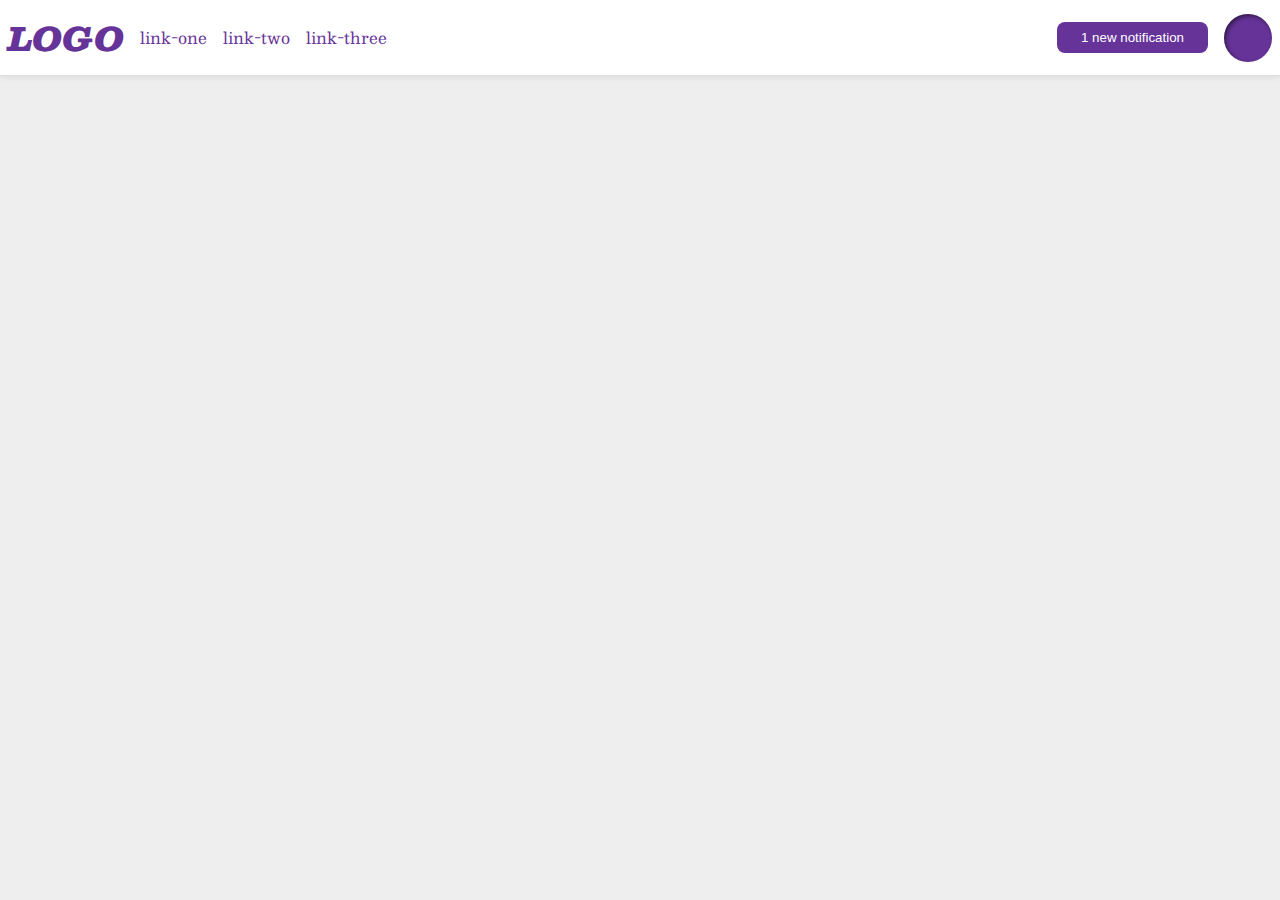
<file: foundations/flex/03-flex-header-2/index.html>
<!DOCTYPE html>
<html lang="en">
  <head>
    <meta charset="UTF-8">
    <meta http-equiv="X-UA-Compatible" content="IE=edge">
    <meta name="viewport" content="width=device-width, initial-scale=1.0">
    <title>Flex Header 2</title>
    <link rel="stylesheet" href="style.css">
  </head>
  <body>
    <div class="header">
      <div class="flex">
        <div class="logo">
        LOGO
      </div>
      <ul class="links">
        <li><a href="https://google.com">link-one</a></li>
        <li><a href="https://google.com">link-two</a></li>
        <li><a href="https://google.com">link-three</a></li>
      </ul>
      </div>
      <div class="flex">
        <button class="notifications">
          1 new notification
        </button>
        <div class="profile-image"></div>
      </div>
    </div>
  </body>
</html>
</file>
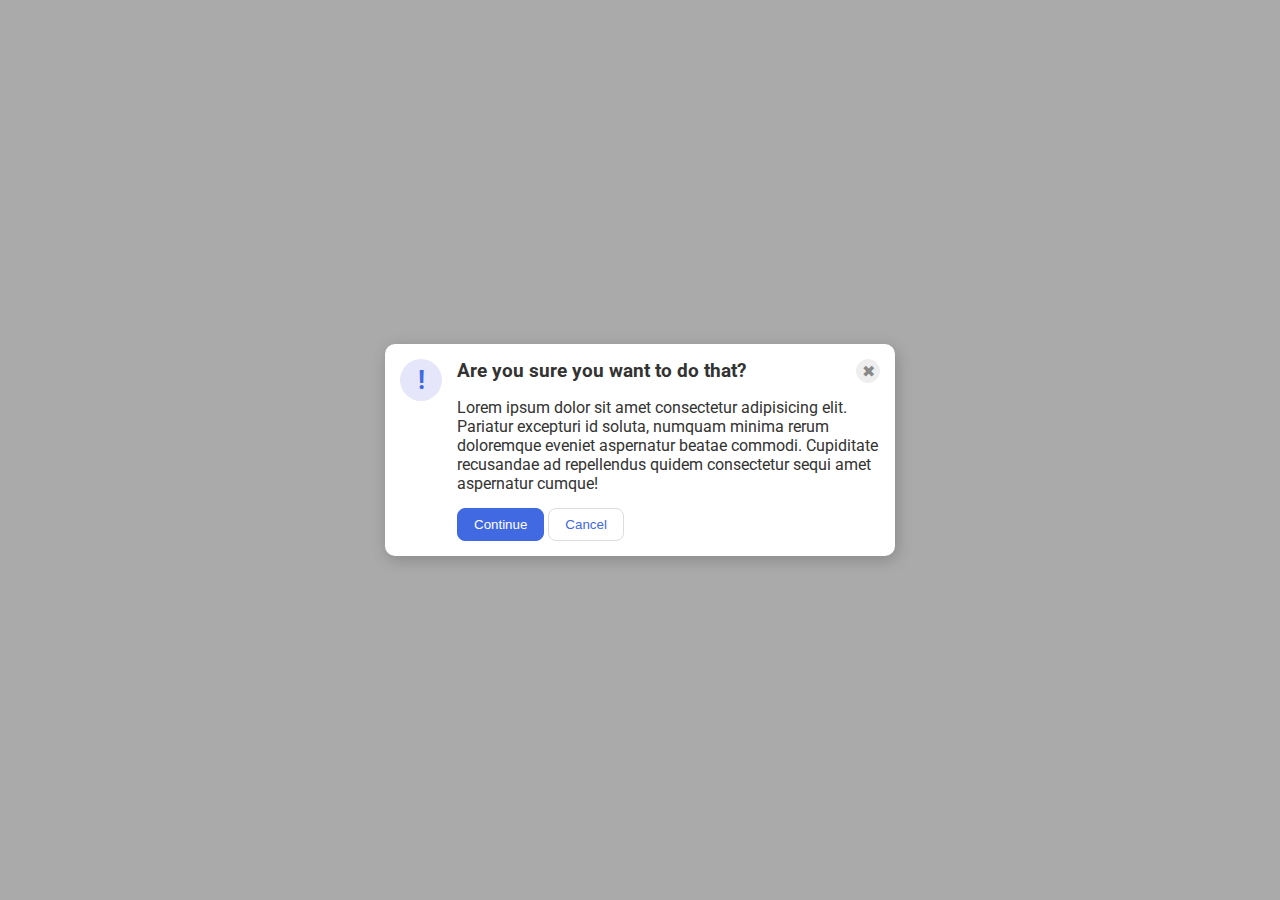
<file: foundations/flex/05-flex-modal/index.html>
<!DOCTYPE html>
<html lang="en">
  <head>
    <meta charset="UTF-8">
    <meta http-equiv="X-UA-Compatible" content="IE=edge">
    <meta name="viewport" content="width=device-width, initial-scale=1.0">
    <link rel="stylesheet" href="style.css">
    <title>Modal</title>
  </head>
  <body>
    <div class="modal">
        <div class="icon">!</div>
        <div class="container-column">
          <div class="header">
            Are you sure you want to do that?
            <button class="close-button">✖</button>
          </div>
          <div class="text">Lorem ipsum dolor sit amet consectetur adipisicing elit. Pariatur excepturi id soluta, numquam minima rerum doloremque eveniet aspernatur beatae commodi. Cupiditate recusandae ad repellendus quidem consectetur sequi amet aspernatur cumque!</div>
          <div>
            <button class="continue">Continue</button>
            <button class="cancel">Cancel</button>
          </div>
        </div>
      </div>
    </div>
  </body>
</html>
</file>
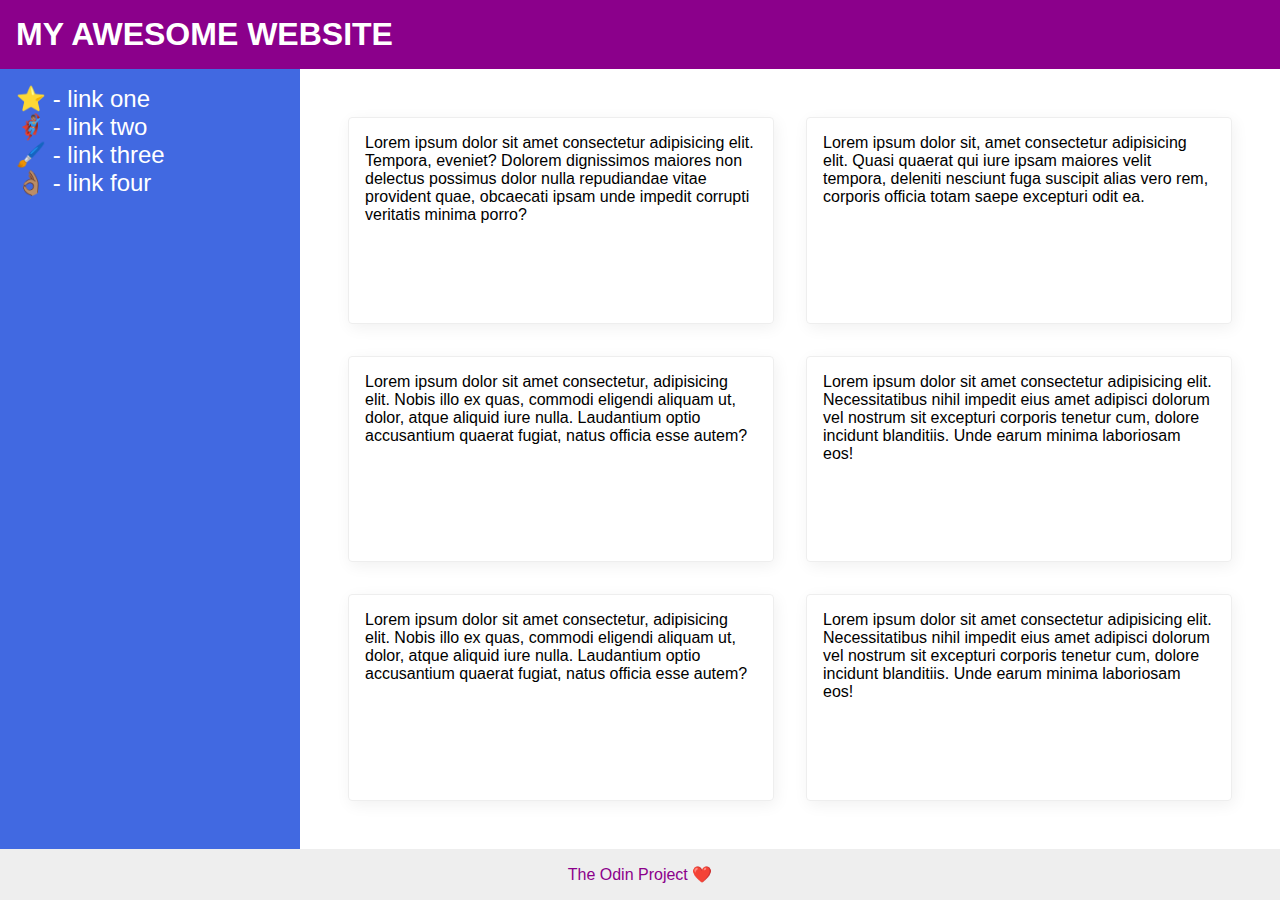
<file: foundations/flex/07-flex-layout-2/index.html>
<!DOCTYPE html>
<html lang="en">
  <head>
    <meta charset="UTF-8">
    <meta http-equiv="X-UA-Compatible" content="IE=edge">
    <meta name="viewport" content="width=device-width, initial-scale=1.0">
    <title>The Holy Grail</title>
    <link rel="stylesheet" href="style.css">
  </head>
  <body>
    <div class="header">
      MY AWESOME WEBSITE
    </div>

    <div class="container">
      <div class="sidebar">
        <ul>
          <li><a href="#">⭐ - link one</a></li>
          <li><a href="#">🦸🏽‍♂️ - link two</a></li>
          <li><a href="#">🖌️ - link three</a></li>
          <li><a href="#">👌🏽 - link four</a></li>
        </ul>
      </div>
      <div class="container-card">
          <div class="card">Lorem ipsum dolor sit amet consectetur adipisicing elit. Tempora, eveniet? Dolorem dignissimos maiores non delectus possimus dolor nulla repudiandae vitae provident quae, obcaecati ipsam unde impedit corrupti veritatis minima porro?</div>
          <div class="card">Lorem ipsum dolor sit, amet consectetur adipisicing elit. Quasi quaerat qui iure ipsam maiores velit tempora, deleniti nesciunt fuga suscipit alias vero rem, corporis officia totam saepe excepturi odit ea.</div>
          <div class="card">Lorem ipsum dolor sit amet consectetur, adipisicing elit. Nobis illo ex quas, commodi eligendi aliquam ut, dolor, atque aliquid iure nulla. Laudantium optio accusantium quaerat fugiat, natus officia esse autem?</div>
          <div class="card">Lorem ipsum dolor sit amet consectetur adipisicing elit. Necessitatibus nihil impedit eius amet adipisci dolorum vel nostrum sit excepturi corporis tenetur cum, dolore incidunt blanditiis. Unde earum minima laboriosam eos!</div>
          <div class="card">Lorem ipsum dolor sit amet consectetur, adipisicing elit. Nobis illo ex quas, commodi eligendi aliquam ut, dolor, atque aliquid iure nulla. Laudantium optio accusantium quaerat fugiat, natus officia esse autem?</div>
          <div class="card">Lorem ipsum dolor sit amet consectetur adipisicing elit. Necessitatibus nihil impedit eius amet adipisci dolorum vel nostrum sit excepturi corporis tenetur cum, dolore incidunt blanditiis. Unde earum minima laboriosam eos!</div>
      </div>
    </div>
    
    <div class="footer">
      The Odin Project ❤️
    </div>
  </body>
</html>
</file>
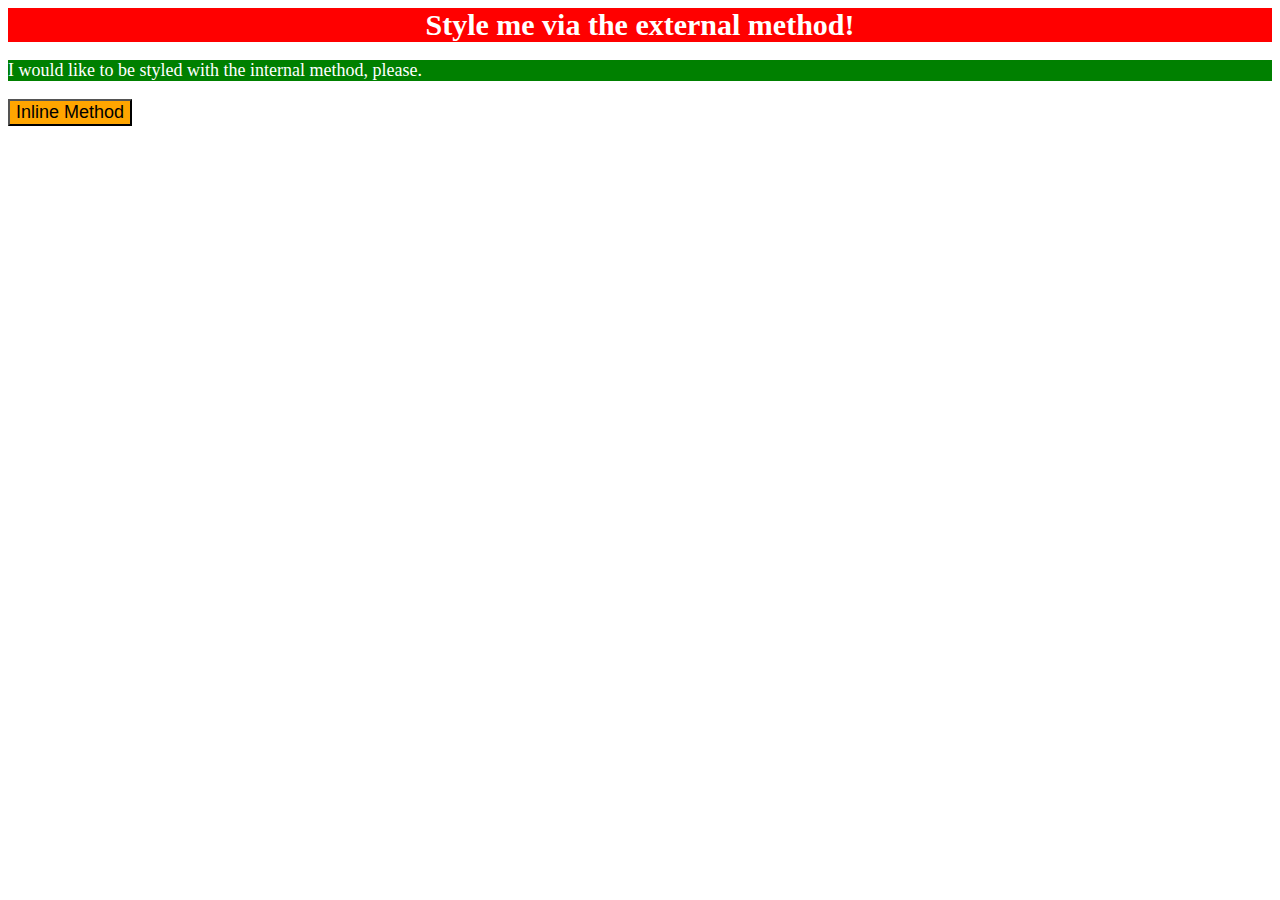
<file: foundations/intro-to-css/01-css-methods/index.html>
<!DOCTYPE html>
<html lang="en">
  <head>
    <meta charset="UTF-8">
    <meta http-equiv="X-UA-Compatible" content="IE=edge">
    <meta name="viewport" content="width=device-width, initial-scale=1.0">
    <link rel="stylesheet" href="styles.css">
    <style>
      p{
        color:white;
        background-color: green;
        font-size: 18px;
      }
    </style>
    <title>Methods for Adding CSS</title>
  </head>
  <body>
    <div>Style me via the external method!</div>
    <p>I would like to be styled with the internal method, please.</p>
    <button style="background-color: orange; font-size: 18px;">Inline Method</button>
  </body>
</html>
</file>
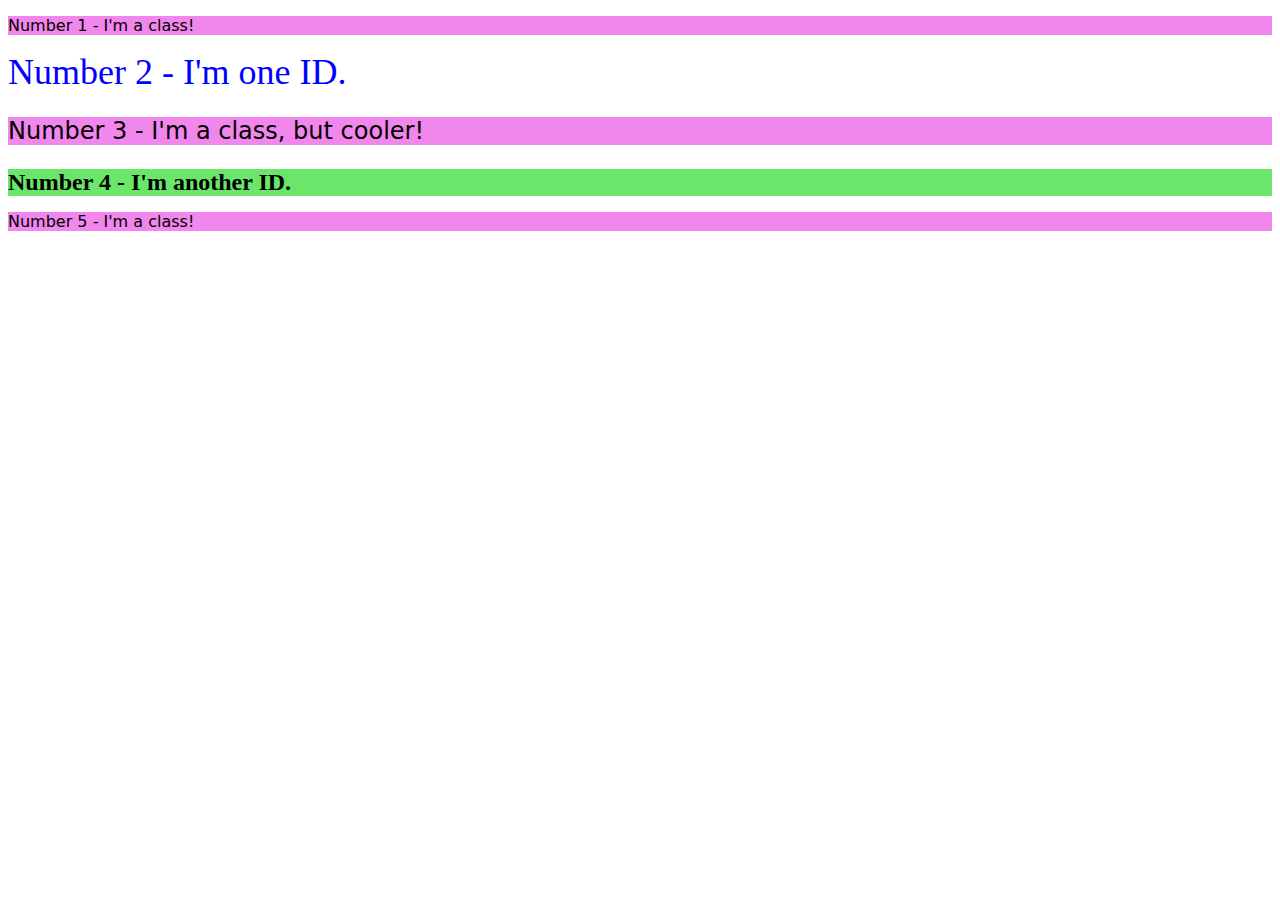
<file: foundations/intro-to-css/02-class-id-selectors/index.html>
<!DOCTYPE html>
<html lang="en">
  <head>
    <meta charset="UTF-8">
    <meta http-equiv="X-UA-Compatible" content="IE=edge">
    <meta name="viewport" content="width=device-width, initial-scale=1.0">
    <title>Class and ID Selectors</title>
    <link rel="stylesheet" href="style.css">
  </head>
  <body>
    <div class="pink"><p>Number 1 - I'm a class!</p></div>
    <div id="blue">Number 2 - I'm one ID.</div>
    <div class="pink-bold"><p>Number 3 - I'm a class, but cooler!</p></div>
    <div id="green">Number 4 - I'm another ID.</div>
    <div class="pink"><p>Number 5 - I'm a class!</p></div>
  </body>
</html>
</file>
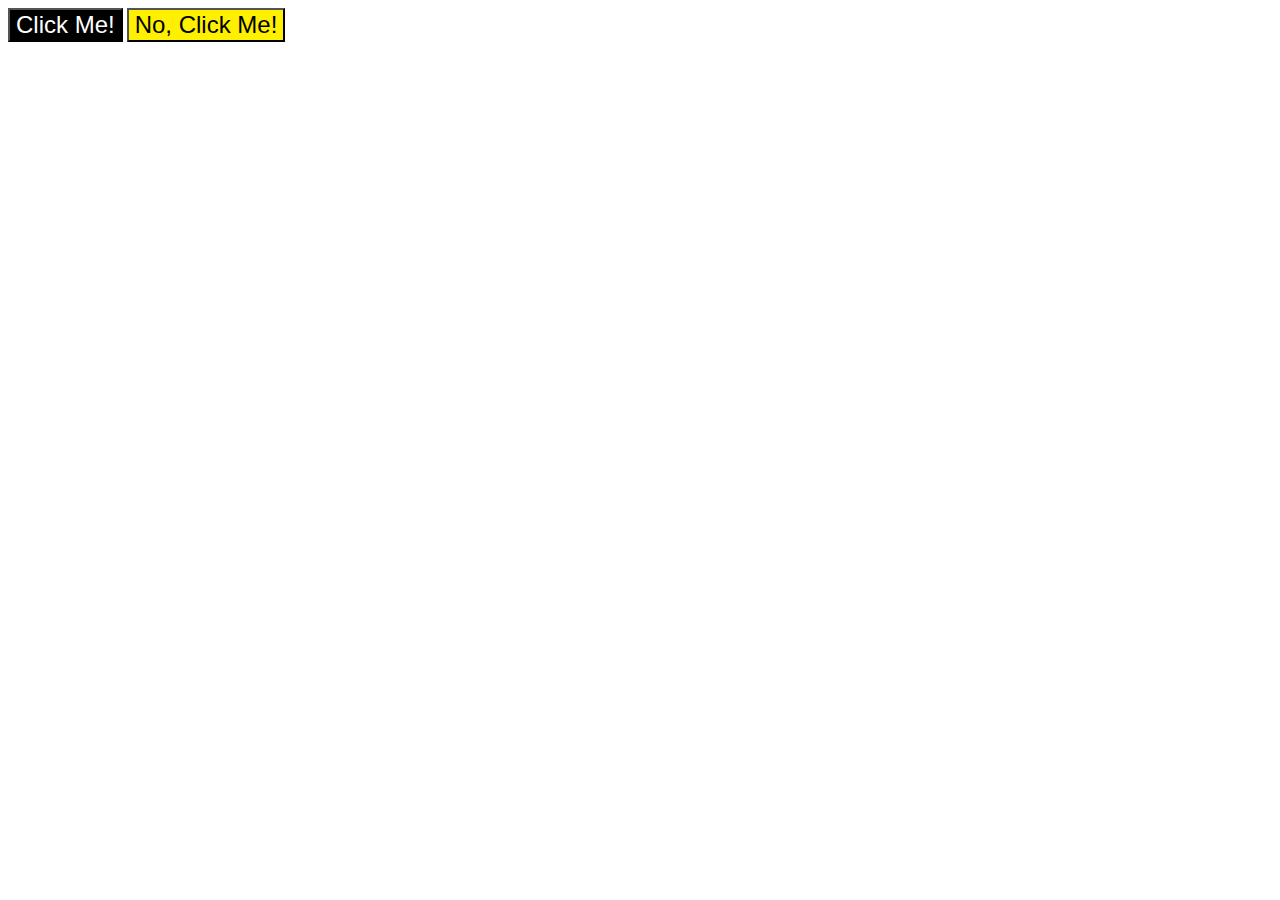
<file: foundations/intro-to-css/03-grouping-selectors/index.html>
<!DOCTYPE html>
<html lang="en">
  <head>
    <meta charset="UTF-8">
    <meta http-equiv="X-UA-Compatible" content="IE=edge">
    <meta name="viewport" content="width=device-width, initial-scale=1.0">
    <title>Grouping Selectors</title>
    <link rel="stylesheet" href="style.css">
  </head>
  <body>
    <button class="button-black">Click Me!</button>
    <button class="button-yellow">No, Click Me!</button>
  </body>
</html>
</file>
<file: foundations/flex/03-flex-header-2/style.css>
/* this is some magical font-importing.  
you'll learn about it later. */
@import url('https://fonts.googleapis.com/css2?family=Besley:ital,wght@0,400;1,900&display=swap');

body {
  margin: 0;
  background: #eee;
  font-family: Besley, serif;
}

.header {
  background: white;
  border-bottom: 1px solid #ddd;
  box-shadow: 0 0 8px rgba(0,0,0,.1);
  display: flex;
  justify-content: space-between;
  /* align-items: center; */
  /* tidak perlu align-items: center; */
  padding: 8px;
}

.profile-image {
  background: rebeccapurple;
  box-shadow: inset 2px 2px 4px rgba(0,0,0,.5);
  border-radius: 50%;
  width: 48px;
  height: 48px;
}

.logo {
  color: rebeccapurple;
  font-size: 32px;
  font-weight: 900;
  font-style: italic;
}

button {
  border: none;
  border-radius: 8px;
  background: rebeccapurple;
  color: white;
  padding: 8px 24px;
}

a {
  /* this removes the line under our links */
  text-decoration: none;
  color: rebeccapurple;
}

ul {
  list-style-type: none;
  padding: 0px;
}

.flex {
  display: flex;
  align-items: center;
  gap: 16px;
}

.flex > .links {
  display: flex;
  gap: 16px;
}
</file>
<file: foundations/flex/05-flex-modal/style.css>
@import url('https://fonts.googleapis.com/css2?family=Roboto:wght@400;700&display=swap');

html, body {
  height: 100%;
}

body {
  font-family: Roboto, sans-serif;
  margin: 0;
  background: #aaa;
  color: #333;
  /* I'll give you this one for free lol */
  display: flex;
  align-items: center;
  justify-content: center;
}

.modal {
  background: white;
  width: 480px;
  border-radius: 10px;
  box-shadow: 2px 4px 16px rgba(0,0,0,.2);
  display: flex;
  padding: 15px;
  gap: 15px
}

.icon {
  color: royalblue;
  font-size: 26px;
  font-weight: 700;
  background: lavender;
  width: 42px;
  height: 42px;
  border-radius: 50%;
  display: flex;
  align-items: center;
  justify-content: center;
  flex-shrink: 0;
}

.close-button {
  background: #eee;
  border-radius: 50%;
  color: #888;
  font-weight: 400;
  font-size: 16px;
  height: 24px;
  width: 24px;
  display: flex;
  align-items: center;
  justify-content: center;
  border: 1px solid #eee;
  padding: 0;
}

button {
  cursor: pointer;
  padding: 8px 16px;
  border-radius: 8px;
}

button.continue {
  background: royalblue;
  border: 1px solid royalblue;
  color: white;
}

button.cancel {
  background: white;
  border: 1px solid #ddd;
  color: royalblue;
}

.container-column {
  display: flex;
  flex-direction: column;
  gap: 15px;
}

.header {
  font-weight: bold;
  display: flex;
  justify-content: space-between;
  font-size: larger;
}
</file>
<file: foundations/flex/07-flex-layout-2/style.css>
body {
  font-family: -apple-system, BlinkMacSystemFont, 'Segoe UI', Roboto, Oxygen, Ubuntu, Cantarell, 'Open Sans', 'Helvetica Neue', sans-serif;
  margin: 0;
  min-height: 100vh;
  display: flex;
  flex-direction: column;
  justify-content: space-between;
}

.header {
  background: darkmagenta;
  color: white;
  font-size: 32px;
  font-weight: 900;
  display: flex;
  padding: 16px;
  align-items: center;
}

.footer {
  background: #eee;
  color: darkmagenta;
  text-align: center;
  padding: 16px;
}

.sidebar {
  width: 300px;
  padding: 16px;
  background: royalblue;
  box-sizing: border-box;
  flex-shrink: 0;
}

ul, li{
  padding: 0;
  margin: 0;
  list-style-type: none;
}

a{
  font-size: 24px;
  color: white;
  text-decoration: none;
}

.card {
  border: 1px solid #eee;
  box-shadow: 2px 4px 16px rgba(0,0,0,.06);
  border-radius: 4px;
  padding: 16px;
  flex: 1 1 300px;
}

.container {
  display: flex;
  flex-grow: 1;
}

.container-card{
  display: flex;
  padding: 48px;
  gap: 32px;
  flex-wrap: wrap;
}
</file>
<file: foundations/intro-to-css/01-css-methods/styles.css>
div {
    /* color untuk text */
    color: white;
    /* background color untuk background */
    background-color: red;
    font-size: 30px;
    /* font-weight untuk ketebalan font */
    font-weight: 700;
    text-align: center;
}
</file>
<file: foundations/intro-to-css/02-class-id-selectors/style.css>
.pink, .pink-bold{
    background-color: rgb(241, 134, 236);
    font-family: Verdana, "DejaVu Sans", sans-serif;
}

.pink-bold{
    font-size: 24px;
}

#blue{
    color: rgb(0, 0, 255);
    font-size: 36px;
}

#green{
    background-color: rgb(106, 231, 106);
    font-size: 24px;
    font-weight: bold;
}
</file>
<file: foundations/intro-to-css/03-grouping-selectors/style.css>
.button-black, .button-yellow{
    font-size: 24px;
    font-family: Helvetica, "Times News Roman", sans-serif;
}

.button-black{
    background-color: #000000;
    color: #ffffff;
}

.button-yellow{
    background-color: #fff000;
}
</file>
